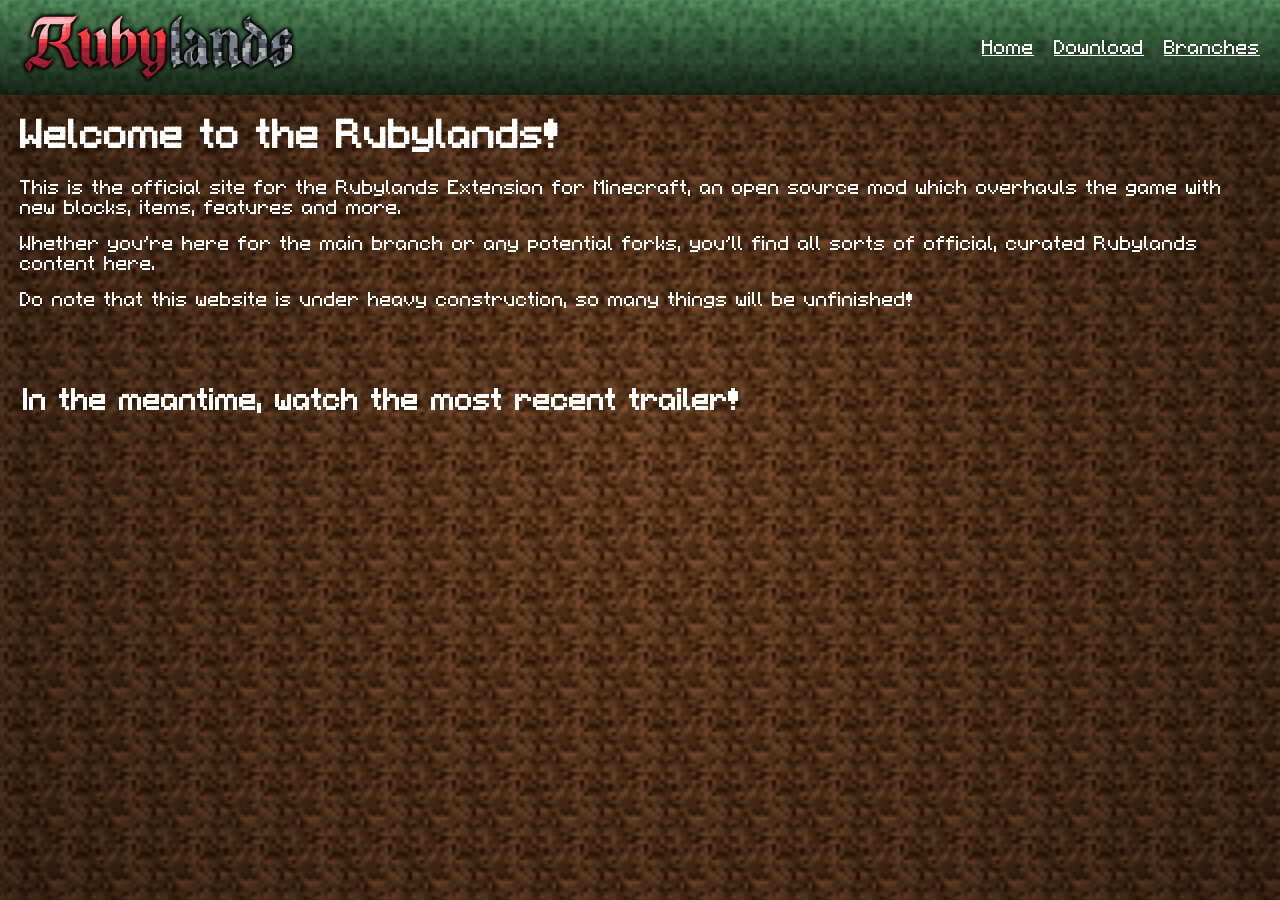
<file: index.html>
<!DOCTYPE html>
<html lang="en">
  <head>
    <meta charset="UTF-8">
    <meta name="viewport" content="width=device-width, initial-scale=1.0">
    <meta http-equiv="X-UA-Compatible" content="ie=edge">
    <title>World of Rubylands</title>
    <link rel="stylesheet" href="./style.css">
    <link rel="icon" href="./images/icons/favicon.ico" type="image/x-icon">
		<link rel="icon" type="image/png" href="./images/icons/favicon-96x96.png" sizes="96x96" />
		<link rel="icon" type="image/svg+xml" href="./images/icons/favicon.svg" />
		<link rel="shortcut icon" href="./images/icons/favicon.ico" />
		<link rel="apple-touch-icon" sizes="180x180" href="./images/icons/apple-touch-icon.png" />
		<meta name="apple-mobile-web-app-title" content="RubyExt." />
		<link rel="manifest" href="./images/icons/site.webmanifest" />
  </head>
  <body>

	<nav class="navbar">
		<img src="./images/logo-1x.png" alt="Rubylands">
		<ul class="nav-links" style="display: flex; list-style-type: none; gap: 20px; padding: 0;">
			<li><a href="index.html">Home</a></li>
			<li><a href="download.html">Download</a></li>
			<li><a href="branches.html">Branches</a></li>
		</ul>
	</nav>
	  
    <main>
        <h1>Welcome to the Rubylands!</h1>
		<p>
			This is the official site for the Rubylands Extension for Minecraft, an open source mod which overhauls
		    the game with new blocks, items, features and more.
	    </p>
		<p>
			Whether you're here for the main branch or any potential forks, you'll find all sorts of official, curated Rubylands content here.
		</p>
		<p>
			Do note that this website is under heavy construction, so many things will be unfinished!
		</p>
		
		<br></br>

		<h2>In the meantime, watch the most recent trailer!</h2>
		<iframe width="560" height="315"
				src="https://www.youtube-nocookie.com/embed/pSXsPv2QfdQ"
				title="YouTube video player"
				frameborder="0"
				allow="accelerometer; autoplay; clipboard-write; encrypted-media; gyroscope; picture-in-picture; web-share"
				referrerpolicy="strict-origin-when-cross-origin"
				allowfullscreen="">
		</iframe>

	</main>
  </body>
</html>
</file>
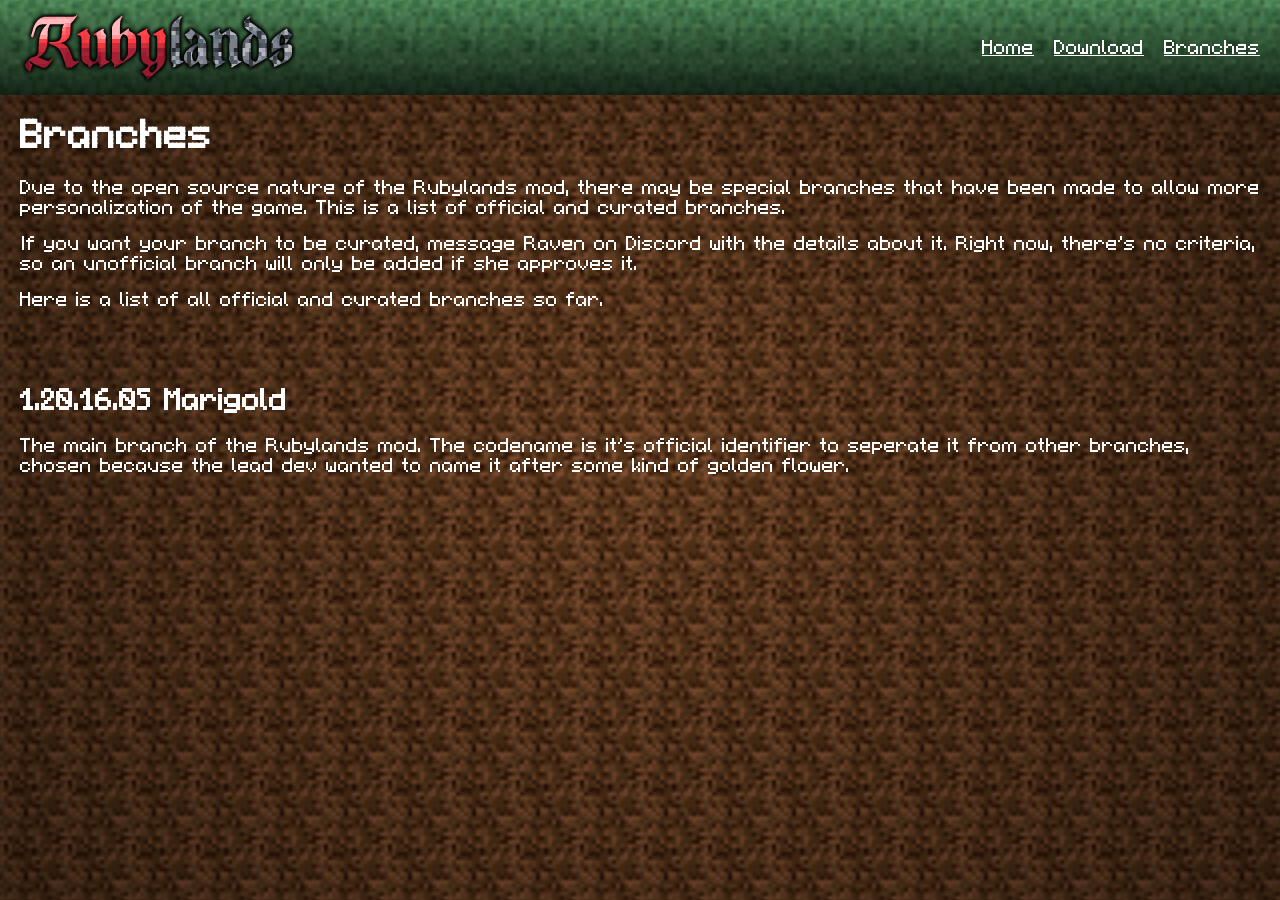
<file: branches.html>
<!DOCTYPE html>
<html lang="en">
  <head>
    <meta charset="UTF-8">
    <meta name="viewport" content="width=device-width, initial-scale=1.0">
    <meta http-equiv="X-UA-Compatible" content="ie=edge">
    <title>WoR - Branches</title>
    <link rel="stylesheet" href="./style.css">
    <link rel="icon" href="./images/icons/favicon.ico" type="image/x-icon">
		<link rel="icon" type="image/png" href="./images/icons/favicon-96x96.png" sizes="96x96" />
		<link rel="icon" type="image/svg+xml" href="./images/icons/favicon.svg" />
		<link rel="shortcut icon" href="./images/icons/favicon.ico" />
		<link rel="apple-touch-icon" sizes="180x180" href="./images/icons/apple-touch-icon.png" />
		<meta name="apple-mobile-web-app-title" content="RubyExt." />
		<link rel="manifest" href="./images/icons/site.webmanifest" />
  </head>
  <body>

	<nav class="navbar">
		<img src="./images/logo-1x.png" alt="Rubylands">
		<ul class="nav-links" style="display: flex; list-style-type: none; gap: 20px; padding: 0;">
			<li><a href="index.html">Home</a></li>
			<li><a href="download.html">Download</a></li>
			<li><a href="branches.html">Branches</a></li>
		</ul>
	</nav>
	  
    <main>
        <h1>Branches</h1>
		<p>
			Due to the open source nature of the Rubylands mod, there may be special branches
			that have been made to allow more personalization of the game. This is a list of official and
			curated branches. 
	    </p>
		<p>
			If you want your branch to be curated, message Raven on Discord with the details about it.
			Right now, there's no criteria, so an unofficial branch will only be added if she approves it.
		</p>
		<p>
			Here is a list of all official and curated branches so far.
		</p>
		
		<br></br>
		
		<h2>1.20.16.05 Marigold</h2>
		<p>
			The main branch of the Rubylands mod. The codename is it's official identifier to
			seperate it from other branches, chosen because the lead dev wanted to name it after some kind of golden flower.
		</p>
    </main>
  </body>
</html>
</file>
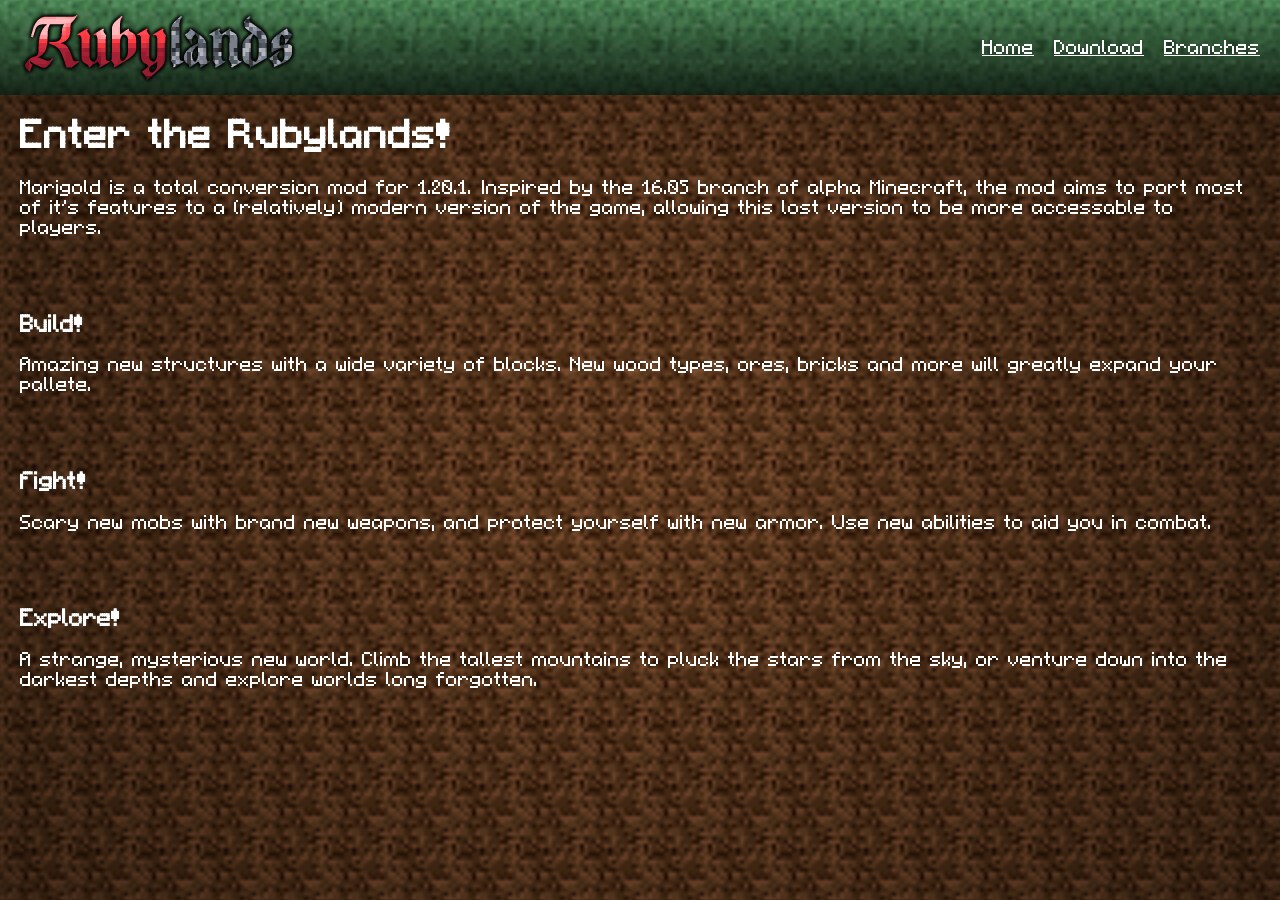
<file: download.html>
<!DOCTYPE html>
<html lang="en">
  <head>
    <meta charset="UTF-8">
    <meta name="viewport" content="width=device-width, initial-scale=1.0">
    <meta http-equiv="X-UA-Compatible" content="ie=edge">
    <title>WoR - Download</title>
    <link rel="stylesheet" href="./style.css">
    <link rel="icon" href="./images/icons/favicon.ico" type="image/x-icon">
		<link rel="icon" type="image/png" href="./images/icons/favicon-96x96.png" sizes="96x96" />
		<link rel="icon" type="image/svg+xml" href="./images/icons/favicon.svg" />
		<link rel="shortcut icon" href="./images/icons/favicon.ico" />
		<link rel="apple-touch-icon" sizes="180x180" href="./images/icons/apple-touch-icon.png" />
		<meta name="apple-mobile-web-app-title" content="RubyExt." />
		<link rel="manifest" href="./images/icons/site.webmanifest" />
  </head>
  <body>

	  <nav class="navbar">
		  <img src="./images/logo-1x.png" alt="Rubylands">
			  <ul class="nav-links" style="display: flex; list-style-type: none; gap: 20px; padding: 0;">
				  <li>
					  <a href="index.html">Home</a>
				  </li>
				  <li>
					  <a href="download.html">Download</a>
				  </li>
				  <li>
					  <a href="branches.html">Branches</a>
				  </li>
			  </ul>
		  </nav>
	  
    <main>

		<h1>Enter the Rubylands!</h1>

		<p>
			Marigold is a total conversion mod for 1.20.1. 
			Inspired by the 16.05 branch of alpha Minecraft, the mod aims to port most of it's features
			to a (relatively) modern version of the game, allowing this lost version to be more accessable to players.
		</p>

		<br></br>


		<h3>Build!</h3>
		<p>
			Amazing new structures with a wide variety of blocks. 
			New wood types, ores, bricks and more will greatly expand your pallete.
		</p>

		<br></br>

		<h3>Fight!</h3>
		<p>
			Scary new mobs with brand new weapons, and protect yourself with new armor.
			Use new abilities to aid you in combat.
		</p>

		<br></br>

		<h3>Explore!</h3>
		<p>
			A strange, mysterious new world. Climb the tallest mountains to pluck the stars from the sky,
			or venture down into the darkest depths and explore worlds long forgotten.
		</p>

	</main>
  </body>
</html>
</file>
<file: style.css>
@font-face {
  font-family: "3emj";
  src: url("fonts/3emj regular 1.0.ttf");
}

/* unvisited link */
a:link {
  color: White;
}

/* visited link */
a:visited {
  color: White;
}

/* mouse over link */
a:hover {
  color: Yellow;
}

/* selected link */
a:active {
  color: Gold;
}

.navbar {
  background-image:
    linear-gradient(to bottom, rgba(0, 0, 0, 0.1), rgba(0, 0, 0, 0.75)),
    url("images/grass.png");
  background-repeat: no-repeat, repeat;
  background-size: cover, 64px 64px;
  display: flex;
  align-items: center;
  justify-content: space-between;
  padding: 10px 20px; 
}

body {
  margin: 0;
  background-image:
    radial-gradient(circle, rgba(0, 0, 0, 0.1), rgba(0, 0, 0, 0.5)),
    url("images/dirt.png");
  background-repeat: no-repeat, repeat;
  background-size: cover, 64px 64px;
  font-family: "3emj", sans-serif;
  color: white;
  min-height: 100vh;
}

/* used to keep the navbar from looking weird */
main {
  margin: 20px;
}
</file>
